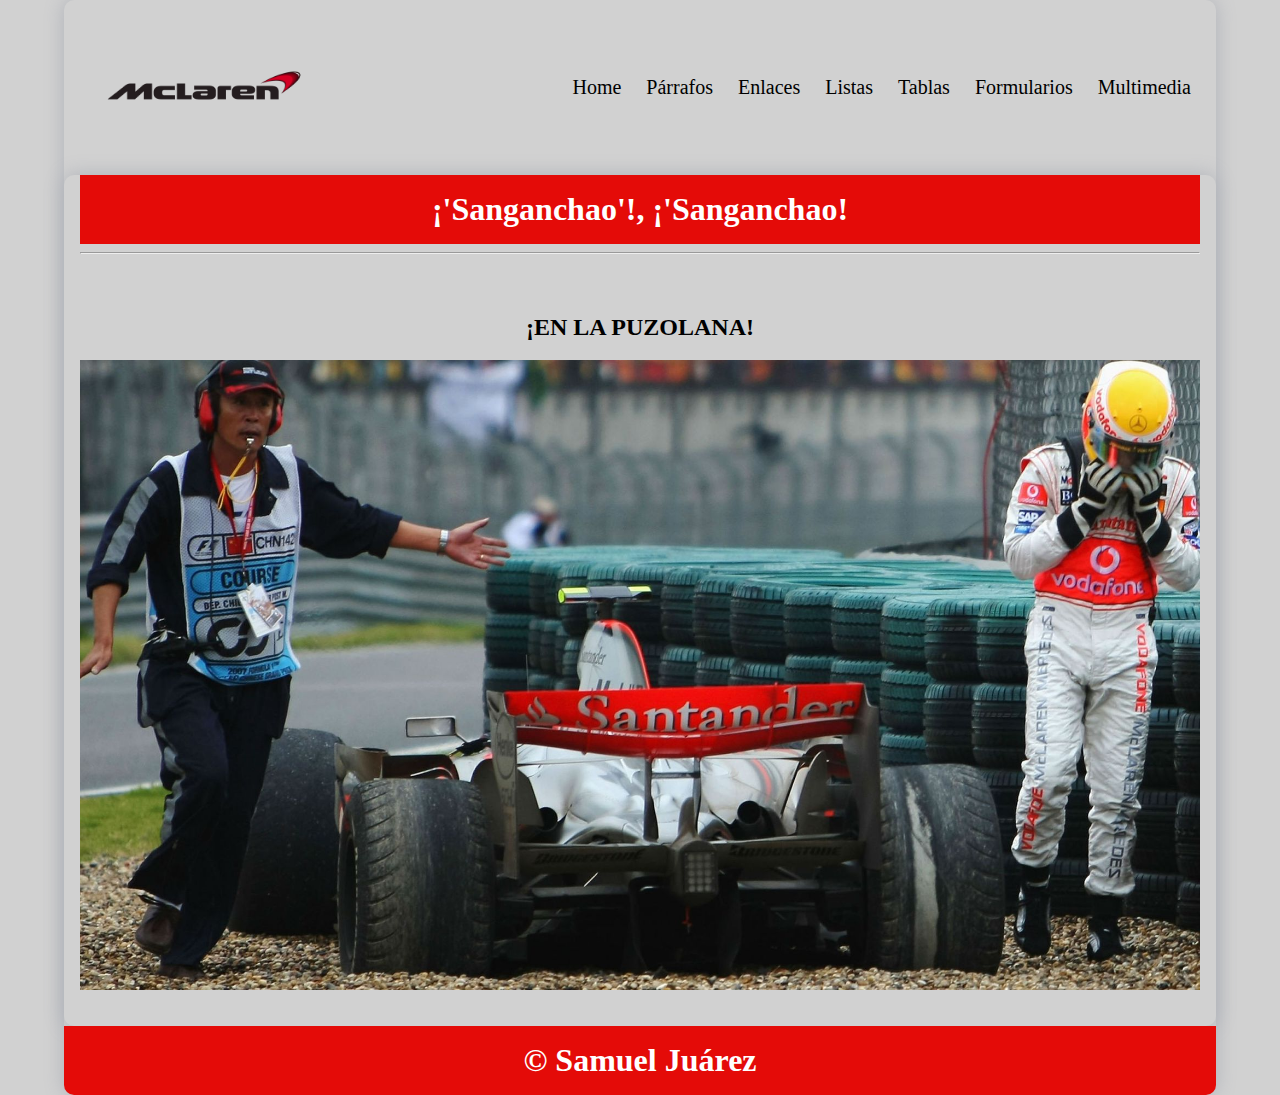
<file: index.html>
<!DOCTYPE html>
<html lang="en">

<head>
    <meta charset="UTF-8">
    <meta name="viewport" content="width=device-width, initial-scale=1.0">
    <title>Curso HTML5-CSS3</title>
    <link rel="stylesheet" href="css/style.css">
</head>

<body>
    <div class="container shadow">
        <header>
            <div class="row align-items-center">
                <div class="col-3"><img src="img/Mclaren.png" alt="logo" width="250"></div>
                <div class="col-9">
                    <span id="btnmenu" onclick="opendrawer()">&#9776;</span>
                    <nav id="menu">
                        <ul class="text-right">
                            <li>
                                <a href="index.html">
                                    Home
                                </a>
                            </li>
                            <li>
                                <a href="parrafos.html">
                                    Párrafos
                                </a>
                            </li>
                            <li>
                                <a href="enlaces.html">
                                    Enlaces
                                </a>
                            </li>
                            <li>
                                <a href="listas.html">
                                    Listas
                                </a>
                            </li>
                            <li>
                                <a href="tablas.html">
                                    Tablas
                                </a>
                            </li>
                            <li>
                                <a href="formularios.html">
                                    Formularios
                                </a>
                            </li>
                            <li>
                                <a href="multimedia.html">
                                    Multimedia
                                </a>
                            </li>
                        </ul>
                    </nav>
                </div>
            </div>


        </header>
        <main class="shadow">
            <div class="px-3">
                <h1 class="text-center bg-azul-o text-white py-3">¡'Sanganchao'!, ¡'Sanganchao!</h1>
            </div>
            <div class="px-3">
                <hr>
            </div>
            <div class="p-3">
                <div id="home" class="py-3">
                    <h2 class="text-center">¡EN LA PUZOLANA!</h2>
                    <img src="img/Ham llorando.jpg" alt="" width="100%">
                </div>
            </div>

        </main>
        <footer>
            <h1 class="bg-azul-o text-center text-white py-3">&copy; Samuel Juárez</h1>
        </footer>
    </div>
    <script>
        function opendrawer() {
            document.getElementById('menu').style.display = 'block';
            document.getElementById('menu').style.witdh = '100%';
        }
    </script>
</body>

</html>
</file>
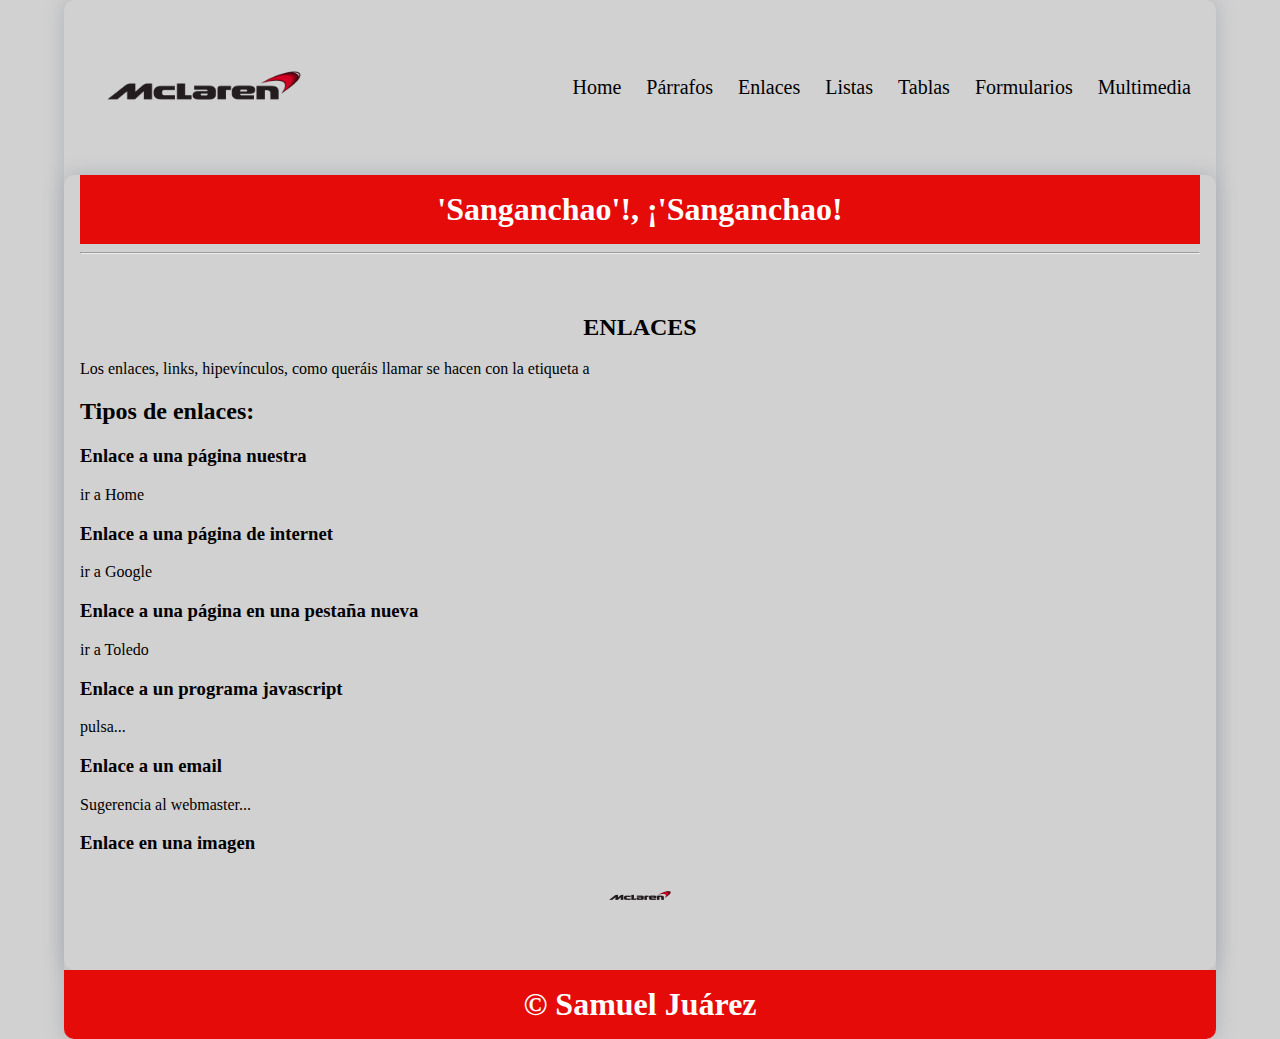
<file: enlaces.html>
<!DOCTYPE html>
<html lang="en">

<head>
    <meta charset="UTF-8">
    <meta name="viewport" content="width=device-width, initial-scale=1.0">
    <title>Curso HTML5-CSS3</title>
    <link rel="stylesheet" href="css/style.css">
</head>

<body>
    <div class="container shadow">
        <header>
            <div class="row align-items-center">
                <div class="col-3"><img src="img/Mclaren.png" alt="logo" width="250"></div>
                <div class="col-9">
                    <span id="btnmenu" onclick="opendrawer()">&#9776;</span>
                    <nav id="menu">
                        <ul class="text-right">
                            <li>
                                <a href="index.html">
                                    Home
                                </a>
                            </li>
                            <li>
                                <a href="parrafos.html">
                                    Párrafos
                                </a>
                            </li>
                            <li>
                                <a href="enlaces.html">
                                    Enlaces
                                </a>
                            </li>
                            <li>
                                <a href="listas.html">
                                    Listas
                                </a>
                            </li>
                            <li>
                                <a href="tablas.html">
                                    Tablas
                                </a>
                            </li>
                            <li>
                                <a href="formularios.html">
                                    Formularios
                                </a>
                            </li>
                            <li>
                                <a href="multimedia.html">
                                    Multimedia
                                </a>
                            </li>
                        </ul>
                    </nav>
                </div>
            </div>


        </header>
        <main class="shadow">
            <div class="px-3">
                <h1 class="text-center bg-azul-o text-white py-3">'Sanganchao'!, ¡'Sanganchao!</h1>
            </div>
            <div class="px-3">
                <hr>
            </div>
            <div class="p-3">
                <div id="enlaces" class="py-3">
                    <h2 class="text-center">ENLACES</h2>
                    <p>Los enlaces, links, hipevínculos, como queráis llamar se hacen con la etiqueta a</p>
                    <h2>Tipos de enlaces:</h2>
                    <h3>Enlace a una página nuestra</h3>
                    <p><a href="index.html">ir a Home</a></p>
                    <h3>Enlace a una página de internet</h3>
                    <p><a href="https:/www.google.es">ir a Google</a></p>
                    <h3>Enlace a una página en una pestaña nueva</h3>
                    <p><a href="https://www.toledo.es" target="_blank">ir a Toledo</a></p>
                    <h3>Enlace a un programa javascript</h3>
                    <p><a href="javascript:alert('Que tal colegas!')">pulsa...</a></p>
                    <h3>Enlace a un email</h3>
                    <p><a href="mailto:webmaster@azarquiel.es">Sugerencia al webmaster...</a></p>
                    <h3>Enlace en una imagen</h3>
                    <p class="text-center"><a href="https://cars.mclaren.com/es-es"><img src="img/Mclaren.png" alt="logofb" width="80"></a></p>

                </div>
            </div>

        </main>
        <footer>
            <h1 class="bg-azul-o text-center text-white py-3">&copy; Samuel Juárez</h1>
        </footer>
    </div>
    <script>
        function opendrawer() {
            document.getElementById('menu').style.display = 'block';
            document.getElementById('menu').style.witdh = '100%';
        }
    </script>
</body>

</html>
</file>
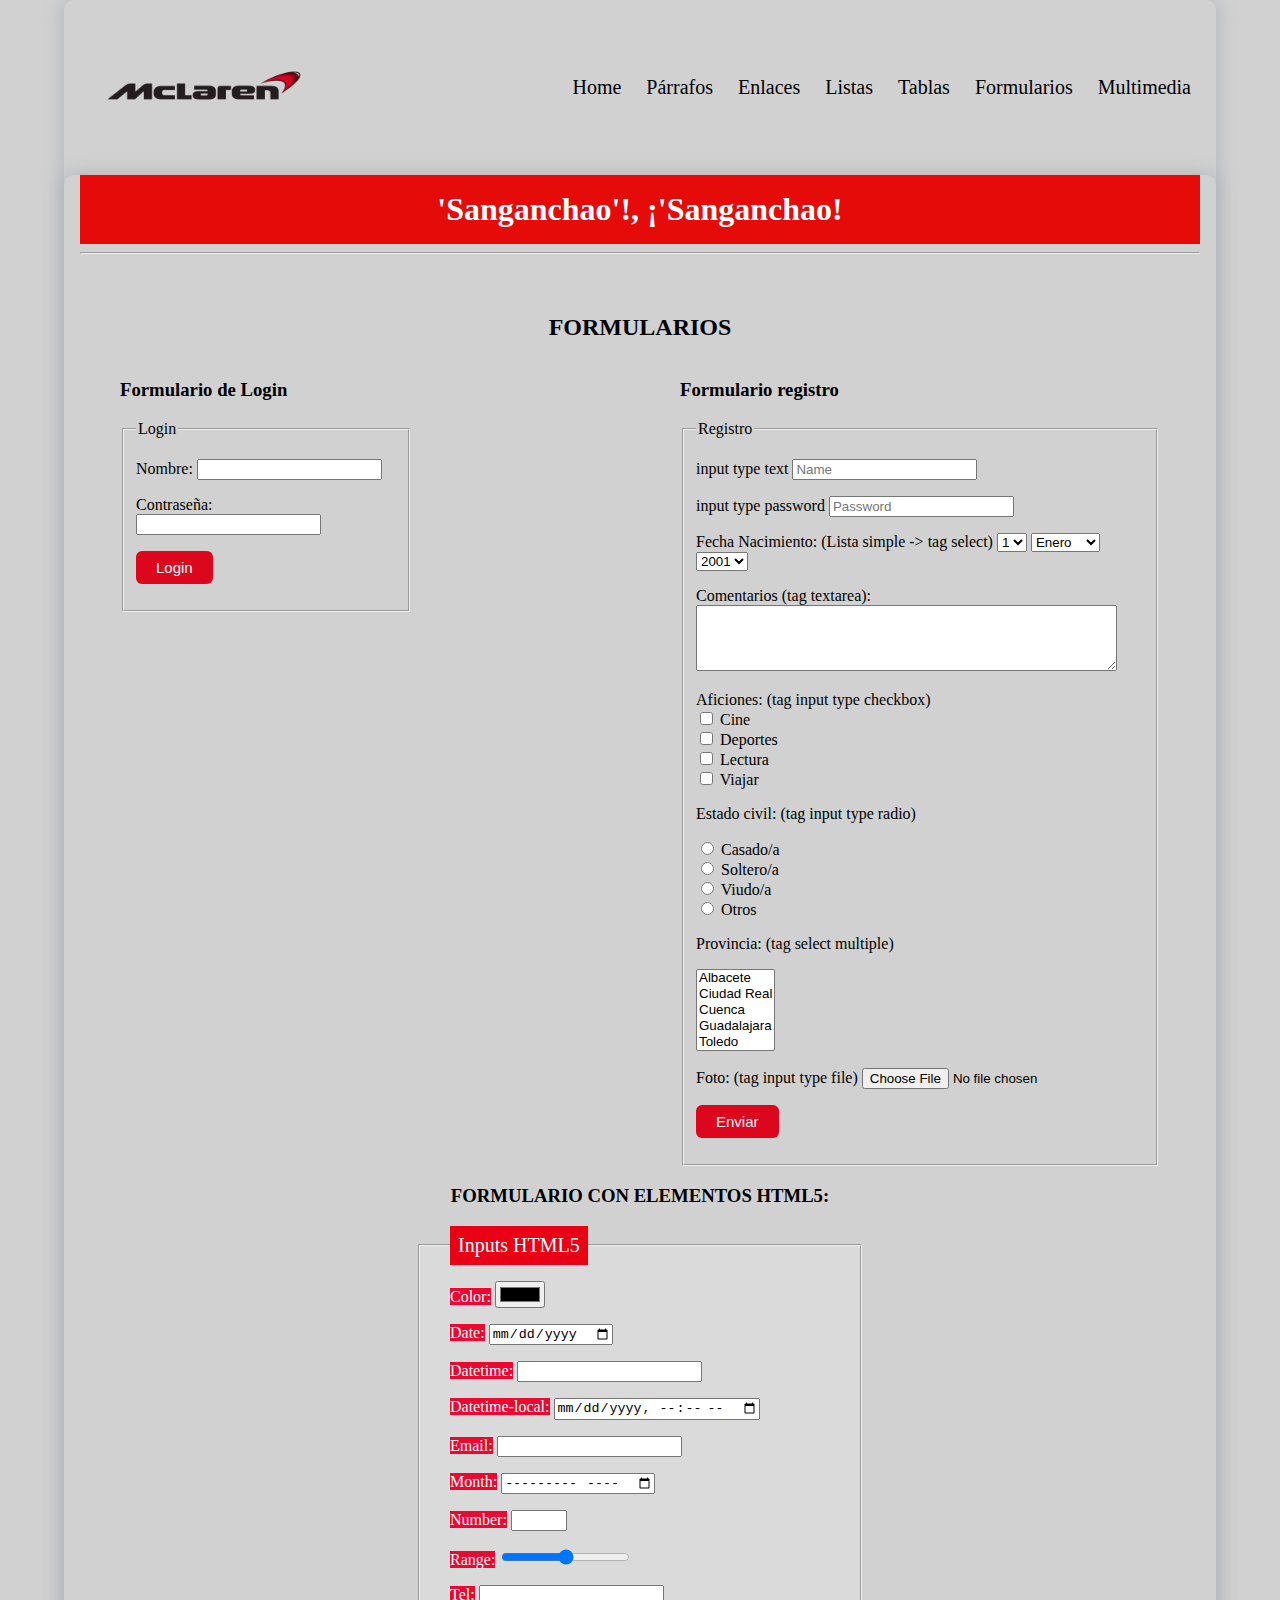
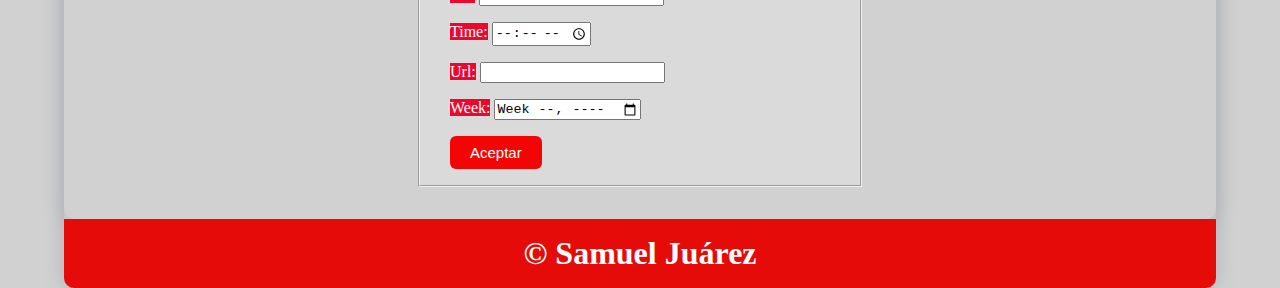
<file: formularios.html>
<!DOCTYPE html>
<html lang="en">

<head>
    <meta charset="UTF-8">
    <meta name="viewport" content="width=device-width, initial-scale=1.0">
    <title>Curso HTML5-CSS3</title>
    <link rel="stylesheet" href="css/style.css">
</head>

<body>
    <div class="container shadow">
        <header>
            <div class="row align-items-center">
                <div class="col-3"><img src="img/Mclaren.png" alt="logo" width="250"></div>
                <div class="col-9">
                    <span id="btnmenu" onclick="opendrawer()">&#9776;</span>
                    <nav id="menu">
                        <ul class="text-right">
                            <li>
                                <a href="index.html">
                                    Home
                                </a>
                            </li>
                            <li>
                                <a href="parrafos.html">
                                    Párrafos
                                </a>
                            </li>
                            <li>
                                <a href="enlaces.html">
                                    Enlaces
                                </a>
                            </li>
                            <li>
                                <a href="listas.html">
                                    Listas
                                </a>
                            </li>
                            <li>
                                <a href="tablas.html">
                                    Tablas
                                </a>
                            </li>
                            <li>
                                <a href="formularios.html">
                                    Formularios
                                </a>
                            </li>
                            <li>
                                <a href="multimedia.html">
                                    Multimedia
                                </a>
                            </li>
                        </ul>
                    </nav>
                </div>
            </div>


        </header>
        <main class="shadow">
            <div class="px-3">
                <h1 class="text-center bg-azul-o text-white py-3">'Sanganchao'!, ¡'Sanganchao!</h1>
            </div>
            <div class="px-3">
                <hr>
            </div>
            <div class="p-3">
                <div id="formularios" class="py-3">
                    <h2 class="text-center">FORMULARIOS</h2>
                    <form action="kk.php" method="get" class="form-login">
                        <h3>Formulario de Login</h3>
                        <fieldset>
                            <legend>
                                Login
                            </legend>
                            <p>Nombre: <input type="text" name="nombre" id=""></p>
                            <p>Contraseña: <input type="password" name="clave" id=""></p>
                            <p><input type="submit" value="Login" class="btn btn-blue"></p>
                        </fieldset>

                    </form>
                    <form action="kk.php" method="get" class="form-registro">
                        <h3>Formulario registro</h3>
                        <fieldset>
                            <legend>
                                Registro
                            </legend>
                            <p><label for="">input type text</label>
                                <input type="text" name="nombre" id="" placeholder="Name">
                            </p>
                            <p><label for="">input type password</label>
                                <input type="password" name="clave" id="" placeholder="Password">
                            </p>
                            <p>Fecha Nacimiento: (Lista simple -> tag select)
                                <select name="dia" id="">
                                    <option value="1">1</option>
                                    <option value="1">2</option>
                                    <option value="3">3</option>
                                </select>
                                <select name="mes" id="">
                                    <option value="1">Enero</option>
                                    <option value="2">Febrero</option>
                                    <option value="3">Marzo</option>
                                    <option value="4">Abril</option>
                                </select>
                                <select name="anio" id="">
                                    <option value="2001">2001</option>
                                    <option value="2002">2002</option>
                                </select>
                            <p>Comentarios (tag textarea):<br><textarea name="comentarios" id="" cols="50"
                                    rows="4"></textarea></p>
                            <p>Aficiones: (tag input type checkbox)<br>
                                <input type="checkbox" name="cine" id=""> Cine <br>
                                <input type="checkbox" name="deportes" id=""> Deportes <br>
                                <input type="checkbox" name="lectura" id=""> Lectura <br>
                                <input type="checkbox" name="viajar" id=""> Viajar <br>
                            </p>
                            <p>Estado civil: (tag input type radio)</p>
                            <input type="radio" name="ec" id=""> Casado/a <br>
                            <input type="radio" name="ec" id=""> Soltero/a <br>
                            <input type="radio" name="ec" id=""> Viudo/a <br>
                            <input type="radio" name="ec" id=""> Otros <br>
                            </p>
                            <p>Provincia: (tag select multiple)<br></p>
                            <select name="provincia" id="" multiple size="5">
                                <option value="1">Albacete</option>
                                <option value="1">Ciudad Real</option>
                                <option value="3">Cuenca</option>
                                <option value="1">Guadalajara</option>
                                <option value="1">Toledo</option>
                            </select>
                            <p>Foto: (tag input type file) <input type="file" name="foto" id=""></p>
                            <p><input type="submit" value="Enviar" class="btn btn-blue"></p>
                        </fieldset>
                    </form>
                    <div class="cb"></div>
                    <h3 class="text-center">FORMULARIO CON ELEMENTOS HTML5:</h3>
                    <form action="kk.php" method="post" class="form-html5">
                        <fieldset>
                            <legend>Inputs HTML5</legend>
                            <p><label for="">Color:</label> <input type="color" name="color" id=""></p>
                            <p><label for="">Date:</label> <input type="date" name="date" id=""></p>
                            <p><label for="">Datetime:</label> <input type="datetime" name="datetime" id=""></p>
                            <p><label for="">Datetime-local:</label> <input type="datetime-local" name="datetime-local"
                                    id=""></p>
                            <p><label for="">Email:</label> <input type="email" name="email" id=""></p>
                            <p><label for="">Month:</label> <input type="month" name="month" id=""></p>
                            <p><label for="">Number:</label> <input type="number" name="number" id="" step="2" min="10"
                                    max="30"></p>
                            <p><label for="">Range:</label> <input type="range" name="range" id="" step="2" min="10"
                                    max="30"></p>
                            <p><label for="">Tel:</label> <input type="tel" name="tel" id=""></p>
                            <p><label for="">Time:</label> <input type="time" name="time" id=""></p>
                            <p><label for="">Url:</label> <input type="url" name="url" id=""></p>
                            <p><label for="">Week:</label> <input type="week" name="week" id=""></p>
                            <p><input type="submit" value="Aceptar" id="" class="btn btn-red"></p>
                        </fieldset>
                    </form>
                </div>
            </div>

        </main>
        <footer>
            <h1 class="bg-azul-o text-center text-white py-3">&copy; Samuel Juárez</h1>
        </footer>
    </div>
    <script>
        function opendrawer() {
            document.getElementById('menu').style.display = 'block';
            document.getElementById('menu').style.witdh = '100%';
        }
    </script>
</body>

</html>
</file>
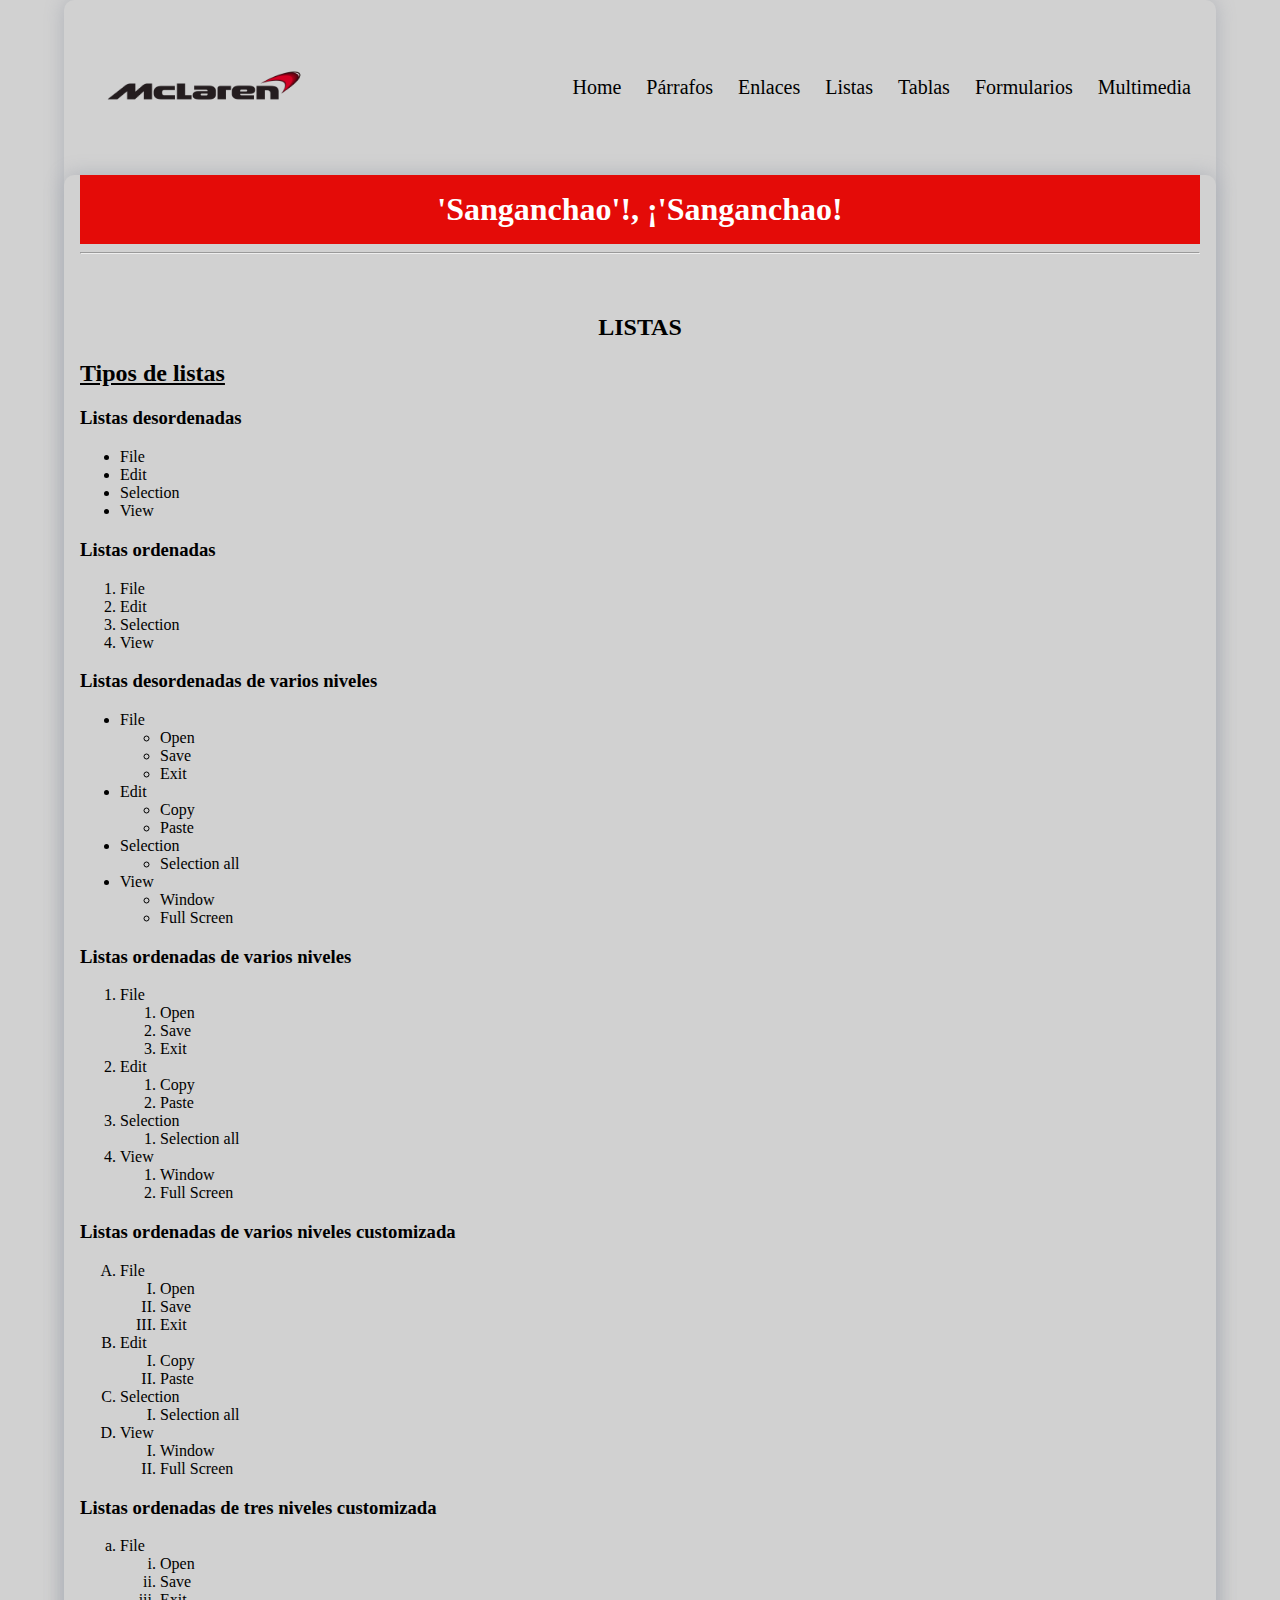
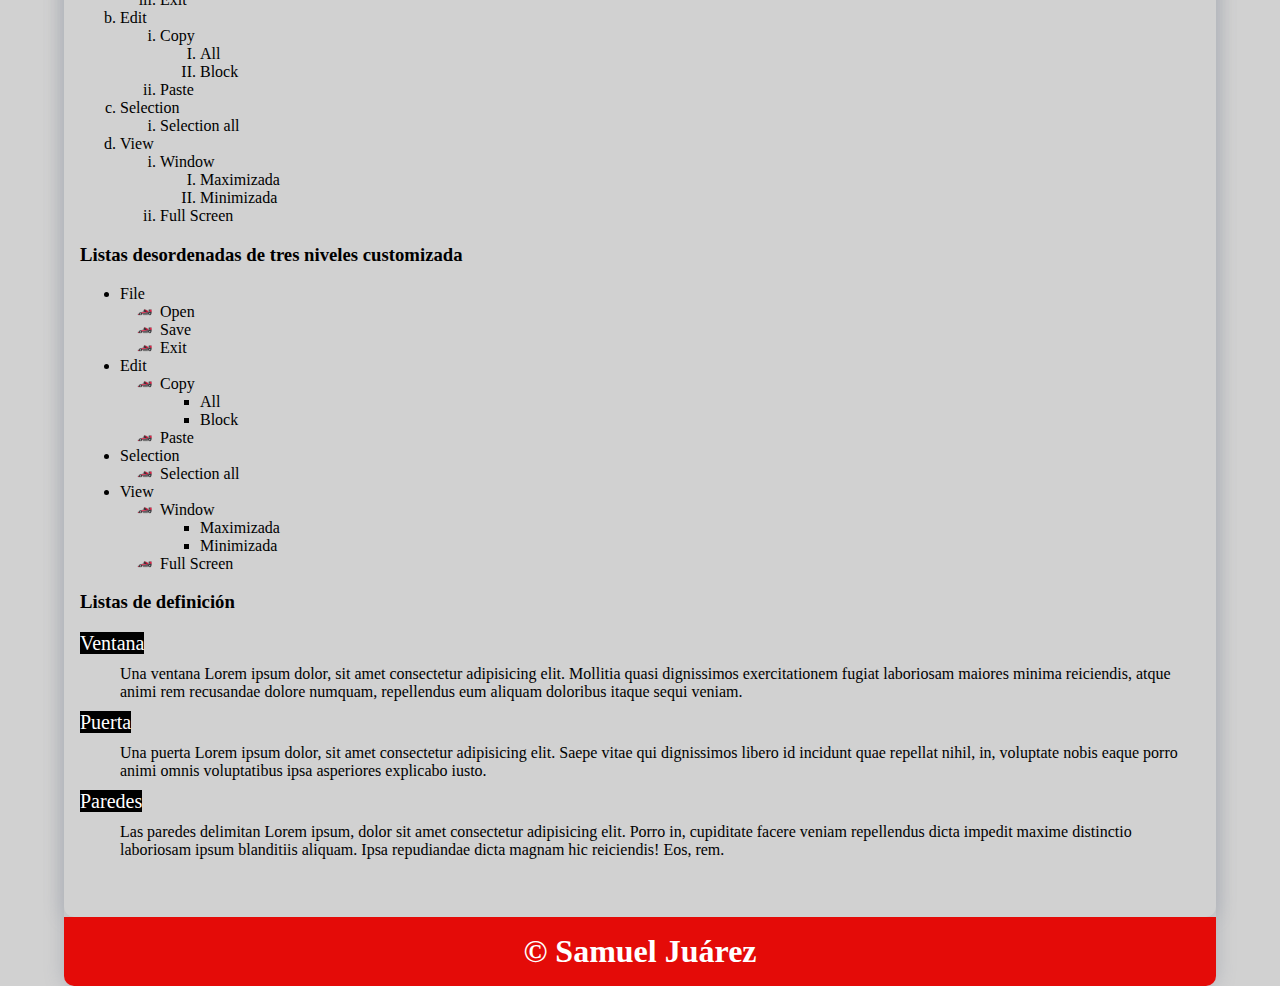
<file: listas.html>
<!DOCTYPE html>
<html lang="en">

<head>
    <meta charset="UTF-8">
    <meta name="viewport" content="width=device-width, initial-scale=1.0">
    <title>Curso HTML5-CSS3</title>
    <link rel="stylesheet" href="css/style.css">
</head>

<body>
    <div class="container shadow">
        <header>
            <div class="row align-items-center">
                <div class="col-3"><img src="img/Mclaren.png" alt="logo" width="250"></div>
                <div class="col-9">
                    <span id="btnmenu" onclick="opendrawer()">&#9776;</span>
                    <nav id="menu">
                        <ul class="text-right">
                            <li>
                                <a href="index.html">
                                    Home
                                </a>
                            </li>
                            <li>
                                <a href="parrafos.html">
                                    Párrafos
                                </a>
                            </li>
                            <li>
                                <a href="enlaces.html">
                                    Enlaces
                                </a>
                            </li>
                            <li>
                                <a href="listas.html">
                                    Listas
                                </a>
                            </li>
                            <li>
                                <a href="tablas.html">
                                    Tablas
                                </a>
                            </li>
                            <li>
                                <a href="formularios.html">
                                    Formularios
                                </a>
                            </li>
                            <li>
                                <a href="multimedia.html">
                                    Multimedia
                                </a>
                            </li>
                        </ul>
                    </nav>
                </div>
            </div>


        </header>
        <main class="shadow">
            <div class="px-3">
                <h1 class="text-center bg-azul-o text-white py-3">'Sanganchao'!, ¡'Sanganchao!</h1>
            </div>
            <div class="px-3">
                <hr>
            </div>
            <div class="p-3">
                <div id="listas" class="py-3">
                    <h2 class="text-center">LISTAS</h2>
                    <h2 class="text-subr">Tipos de listas</h2>
                    <h3>Listas desordenadas</h3>
                    <ul>
                        <li>File</li>
                        <li>Edit</li>
                        <li>Selection</li>
                        <li>View</li>
                    </ul>
                    <h3>Listas ordenadas</h3>
                    <ol>
                        <li>File</li>
                        <li>Edit</li>
                        <li>Selection</li>
                        <li>View</li>
                    </ol>
                    <h3>Listas desordenadas de varios niveles</h3>
                    <ul>
                        <li>File
                            <ul>
                                <li>Open</li>
                                <li>Save</li>
                                <li>Exit</li>
                            </ul>
                        </li>
                        <li>Edit
                            <ul>
                                <li>Copy</li>
                                <li>Paste</li>
                            </ul>
                        </li>
                        <li>Selection
                            <ul>
                                <li>Selection all</li>
                            </ul>
                        </li>
                        <li>View
                            <ul>
                                <li>Window</li>
                                <li>Full Screen</li>
                            </ul>
                        </li>
                    </ul>
                    <h3>Listas ordenadas de varios niveles</h3>
                    <ol>
                        <li>File
                            <ol>
                                <li>Open</li>
                                <li>Save</li>
                                <li>Exit</li>
                            </ol>
                        </li>
                        <li>Edit
                            <ol>
                                <li>Copy</li>
                                <li>Paste</li>
                            </ol>
                        </li>
                        <li>Selection
                            <ol>
                                <li>Selection all</li>
                            </ol>
                        </li>
                        <li>View
                            <ol>
                                <li>Window</li>
                                <li>Full Screen</li>
                            </ol>
                        </li>
                    </ol>
                    <h3>Listas ordenadas de varios niveles customizada</h3>
                    <div id="listaoc">
                        <ol>
                            <li>File
                                <ol>
                                    <li>Open</li>
                                    <li>Save</li>
                                    <li>Exit</li>
                                </ol>
                            </li>
                            <li>Edit
                                <ol>
                                    <li>Copy</li>
                                    <li>Paste</li>
                                </ol>
                            </li>
                            <li>Selection
                                <ol>
                                    <li>Selection all</li>
                                </ol>
                            </li>
                            <li>View
                                <ol>
                                    <li>Window</li>
                                    <li>Full Screen</li>
                                </ol>
                            </li>
                        </ol>
                    </div>
                    <h3>Listas ordenadas de tres niveles customizada</h3>
                    <div id="listaotc">
                        <ol>
                            <li>File
                                <ol>
                                    <li>Open</li>
                                    <li>Save</li>
                                    <li>Exit</li>
                                </ol>
                            </li>
                            <li>Edit
                                <ol>
                                    <li>Copy
                                        <ol>
                                            <li>All</li>
                                            <li>Block</li>
                                        </ol>
                                    </li>
                                    <li>Paste</li>
                                </ol>
                            </li>
                            <li>Selection
                                <ol>
                                    <li>Selection all</li>
                                </ol>
                            </li>
                            <li>View
                                <ol>
                                    <li>Window
                                        <ol>
                                            <li>Maximizada</li>
                                            <li>Minimizada</li>
                                        </ol>
                                    </li>
                                    <li>Full Screen</li>
                                </ol>
                            </li>
                        </ol>
                    </div>
                    <h3>Listas desordenadas de tres niveles customizada</h3>
                    <div id="listadtc">
                        <ul>
                            <li>File
                                <ul>
                                    <li>Open</li>
                                    <li>Save</li>
                                    <li>Exit</li>
                                </ul>
                            </li>
                            <li>Edit
                                <ul>
                                    <li>Copy
                                        <ul>
                                            <li>All</li>
                                            <li>Block</li>
                                        </ul>
                                    </li>
                                    <li>Paste</li>
                                </ul>
                            </li>
                            <li>Selection
                                <ul>
                                    <li>Selection all</li>
                                </ul>
                            </li>
                            <li>View
                                <ul>
                                    <li>Window
                                        <ul>
                                            <li>Maximizada</li>
                                            <li>Minimizada</li>
                                        </ul>
                                    </li>
                                    <li>Full Screen</li>
                                </ul>
                            </li>
                        </ul>
                    </div>
                    <h3>Listas de definición</h3>
                    <dl>
                        <dt>Ventana</dt>
                        <dd>Una ventana Lorem ipsum dolor, sit amet consectetur adipisicing elit. Mollitia quasi
                            dignissimos exercitationem fugiat laboriosam maiores minima reiciendis, atque animi rem
                            recusandae dolore numquam, repellendus eum aliquam doloribus itaque sequi veniam.</dd>
                        <dt>Puerta</dt>
                        <dd>Una puerta Lorem ipsum dolor, sit amet consectetur adipisicing elit. Saepe vitae qui
                            dignissimos libero id incidunt quae repellat nihil, in, voluptate nobis eaque porro animi
                            omnis voluptatibus ipsa asperiores explicabo iusto.</dd>
                        <dt>Paredes</dt>
                        <dd>Las paredes delimitan Lorem ipsum, dolor sit amet consectetur adipisicing elit. Porro in,
                            cupiditate facere veniam repellendus dicta impedit maxime distinctio laboriosam ipsum
                            blanditiis aliquam. Ipsa repudiandae dicta magnam hic reiciendis! Eos, rem.</dd>
                    </dl>
                </div>
            </div>

        </main>
        <footer>
            <h1 class="bg-azul-o text-center text-white py-3">&copy; Samuel Juárez</h1>
        </footer>
    </div>
    <script>
        function opendrawer() {
            document.getElementById('menu').style.display = 'block';
            document.getElementById('menu').style.witdh = '100%';
        }
    </script>
</body>

</html>
</file>
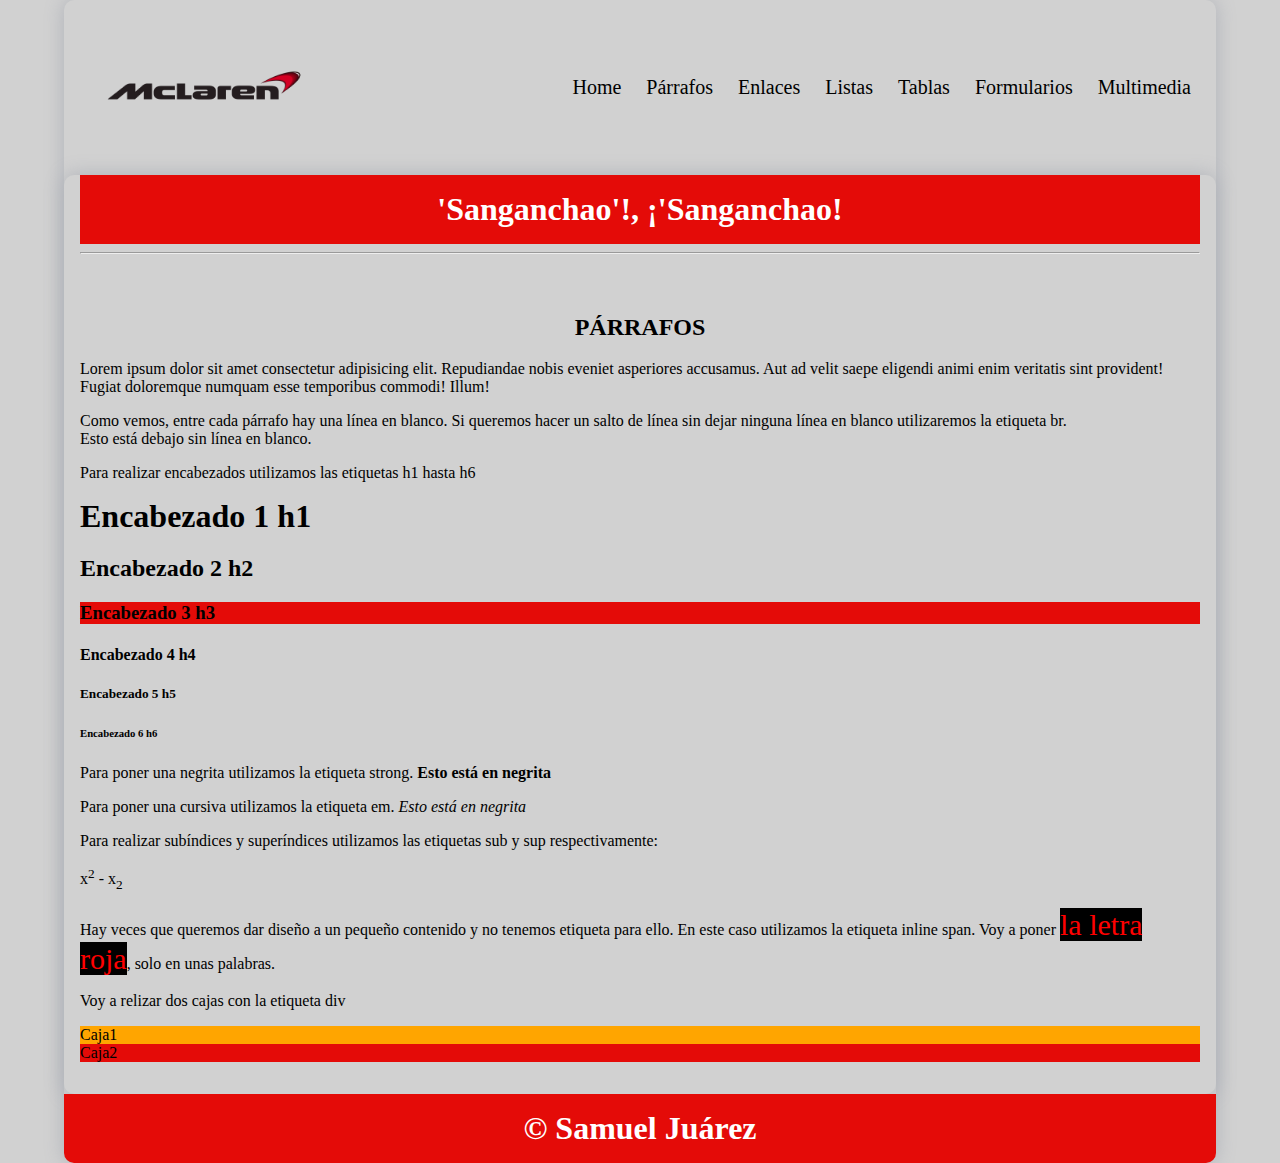
<file: parrafos.html>
<!DOCTYPE html>
<html lang="en">

<head>
    <meta charset="UTF-8">
    <meta name="viewport" content="width=device-width, initial-scale=1.0">
    <title>Curso HTML5-CSS3</title>
    <link rel="stylesheet" href="css/style.css">
</head>

<body>
    <div class="container shadow">
        <header>
            <div class="row align-items-center">
                <div class="col-3"><img src="img/Mclaren.png" alt="logo" width="250"></div>
                <div class="col-9">
                    <span id="btnmenu" onclick="opendrawer()">&#9776;</span>
                    <nav id="menu">
                        <ul class="text-right">
                            <li>
                                <a href="index.html">
                                    Home
                                </a>
                            </li>
                            <li>
                                <a href="parrafos.html">
                                    Párrafos
                                </a>
                            </li>
                            <li>
                                <a href="enlaces.html">
                                    Enlaces
                                </a>
                            </li>
                            <li>
                                <a href="listas.html">
                                    Listas
                                </a>
                            </li>
                            <li>
                                <a href="tablas.html">
                                    Tablas
                                </a>
                            </li>
                            <li>
                                <a href="formularios.html">
                                    Formularios
                                </a>
                            </li>
                            <li>
                                <a href="multimedia.html">
                                    Multimedia
                                </a>
                            </li>
                        </ul>
                    </nav>
                </div>
            </div>


        </header>
        <main class="shadow">
            <div class="px-3">
                <h1 class="text-center bg-azul-o text-white py-3">'Sanganchao'!, ¡'Sanganchao!</h1>
            </div>
            <div class="px-3">
                <hr>
            </div>
            <div class="p-3">
                <div id="parrafos" class="py-3">
                    <h2 class="text-center">PÁRRAFOS</h2>
                    <p>Lorem ipsum dolor sit amet consectetur adipisicing elit. Repudiandae nobis eveniet asperiores
                        accusamus. Aut ad velit saepe eligendi animi enim veritatis sint provident! Fugiat doloremque
                        numquam esse temporibus commodi! Illum!</p>
                    <p>Como vemos, entre cada párrafo hay una línea en blanco. Si queremos hacer un salto de línea sin
                        dejar ninguna línea en blanco utilizaremos la etiqueta br. <br>Esto está debajo sin línea en
                        blanco.</p>
                    <p>Para realizar encabezados utilizamos las etiquetas h1 hasta h6</p>
                    <h1>Encabezado 1 h1</h1>
                    <h2>Encabezado 2 h2</h2>
                    <h3 class="bg-azul-o">Encabezado 3 h3</h3>
                    <h4>Encabezado 4 h4</h4>
                    <h5>Encabezado 5 h5</h5>
                    <h6>Encabezado 6 h6</h6>
                    <p>Para poner una negrita utilizamos la etiqueta strong. <strong>Esto está en negrita</strong></p>
                    <p>Para poner una cursiva utilizamos la etiqueta em. <em>Esto está en negrita</em></p>
                    <p>Para realizar subíndices y superíndices utilizamos las etiquetas sub y sup respectivamente:</p>
                    <p>x<sup>2</sup> - x<sub>2</sub></p>
                    <p>Hay veces que queremos dar diseño a un pequeño contenido y no tenemos etiqueta para ello. En este
                        caso utilizamos la etiqueta inline span. Voy a poner <span class="text-red">la letra
                            roja</span>, solo en unas palabras.</p>
                    <p>Voy a relizar dos cajas con la etiqueta div</p>
                    <div class="bg-orange">Caja1</div>
                    <div class="bg-azul-o">Caja2</div>
                </div>
            </div>

        </main>
        <footer>
            <h1 class="bg-azul-o text-center text-white py-3">&copy; Samuel Juárez</h1>
        </footer>
    </div>
    <script>
        function opendrawer() {
            document.getElementById('menu').style.display = 'block';
            document.getElementById('menu').style.witdh = '100%';
        }
    </script>
</body>

</html>
</file>
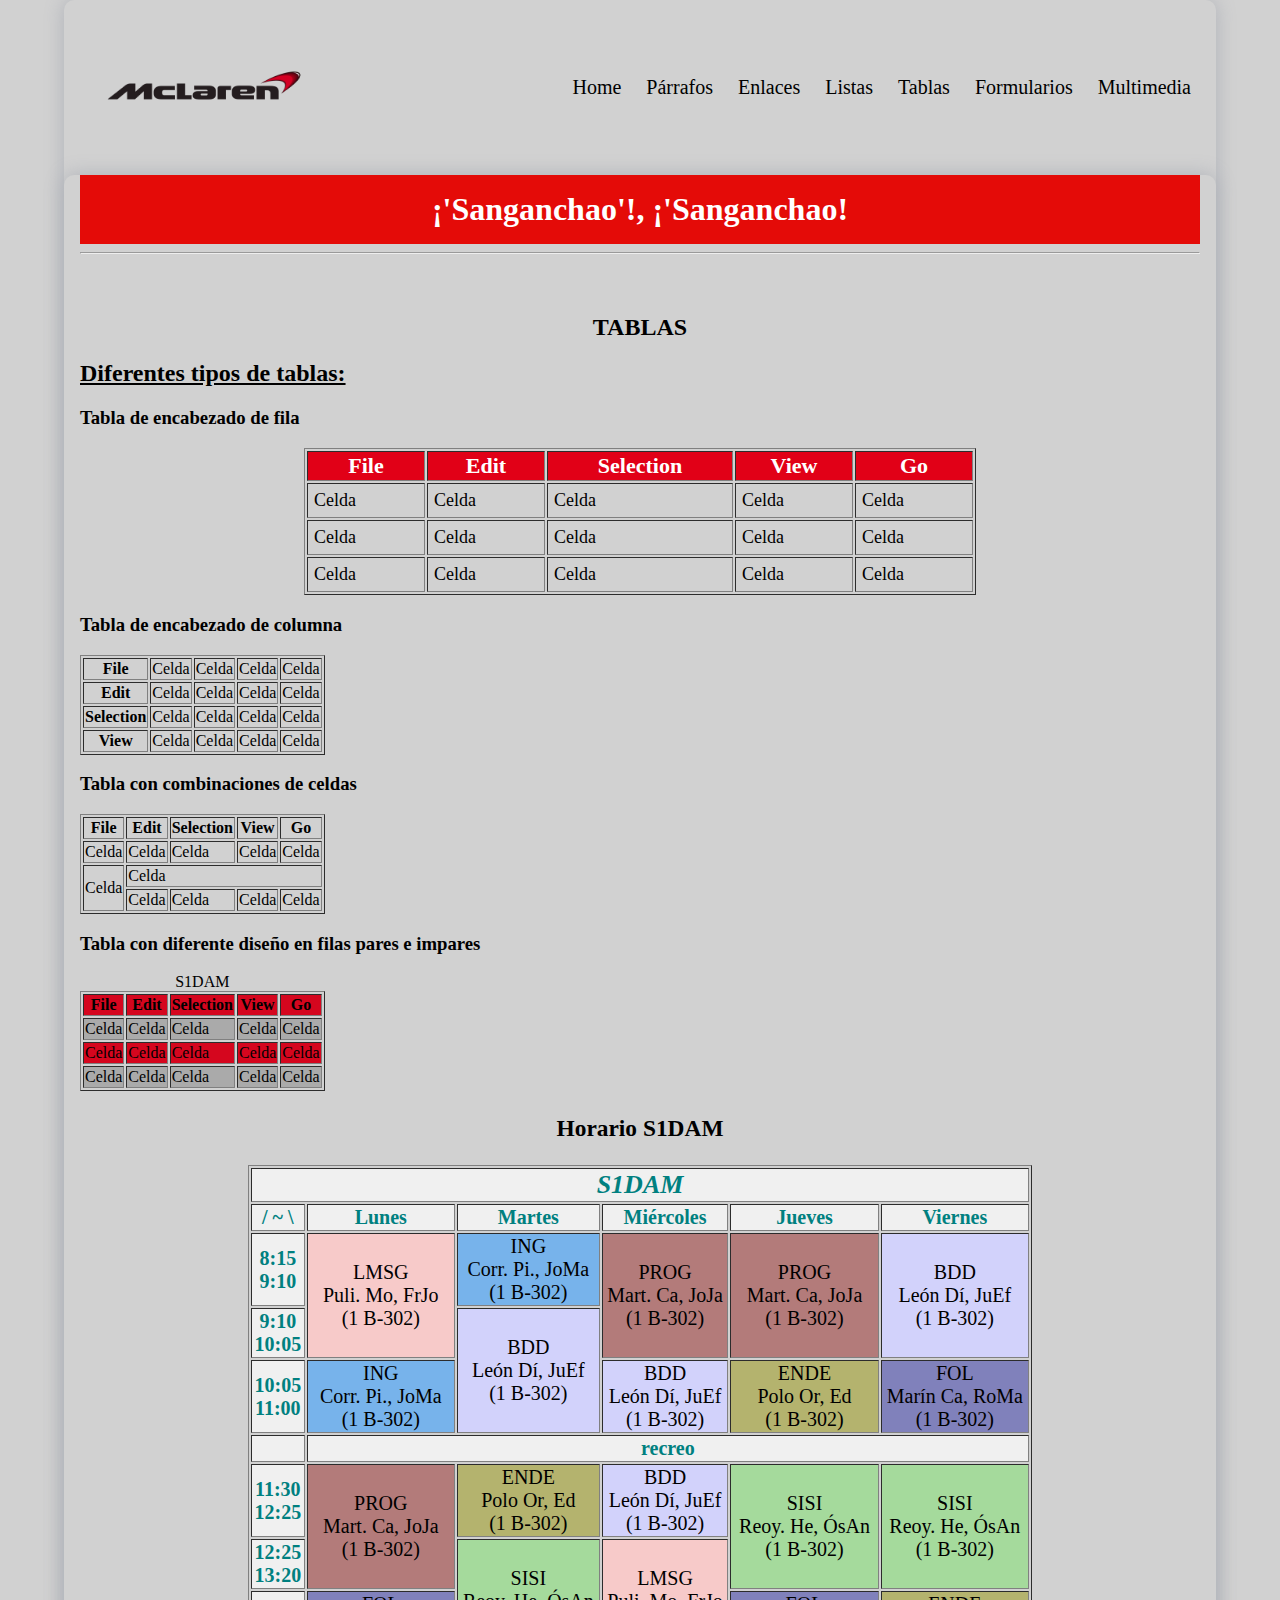
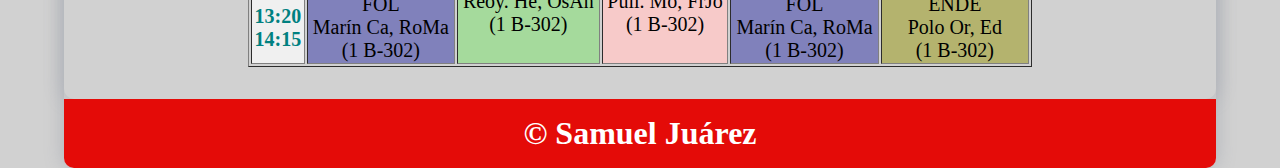
<file: tablas.html>
<!DOCTYPE html>
<html lang="en">

<head>
    <meta charset="UTF-8">
    <meta name="viewport" content="width=device-width, initial-scale=1.0">
    <title>Curso HTML5-CSS3</title>
    <link rel="stylesheet" href="css/style.css">
</head>

<body>
    <div class="container shadow">
        <header>
            <div class="row align-items-center">
                <div class="col-3"><img src="img/Mclaren.png" alt="logo" width="250"></div>
                <div class="col-9">
                    <span id="btnmenu" onclick="opendrawer()">&#9776;</span>
                    <nav id="menu">
                        <ul class="text-right">
                            <li>
                                <a href="index.html">
                                    Home
                                </a>
                            </li>
                            <li>
                                <a href="parrafos.html">
                                    Párrafos
                                </a>
                            </li>
                            <li>
                                <a href="enlaces.html">
                                    Enlaces
                                </a>
                            </li>
                            <li>
                                <a href="listas.html">
                                    Listas
                                </a>
                            </li>
                            <li>
                                <a href="tablas.html">
                                    Tablas
                                </a>
                            </li>
                            <li>
                                <a href="formularios.html">
                                    Formularios
                                </a>
                            </li>
                            <li>
                                <a href="multimedia.html">
                                    Multimedia
                                </a>
                            </li>
                        </ul>
                    </nav>
                </div>
            </div>


        </header>
        <main class="shadow">
            <div class="px-3">
                <h1 class="text-center bg-azul-o text-white py-3">¡'Sanganchao'!, ¡'Sanganchao!</h1>
            </div>
            <div class="px-3">
                <hr>
            </div>
            <div class="p-3">
                <div id="tablas" class="py-3">
                    <h2 class="text-center">TABLAS</h2>
                    <h2 class="text-subr">Diferentes tipos de tablas:</h2>
                    <h3>Tabla de encabezado de fila</h3>
                    <table border="1" class="tcenter">
                        <tr>
                            <th>File</th>
                            <th>Edit</th>
                            <th>Selection</th>
                            <th>View</th>
                            <th>Go</th>
                        </tr>
                        <tr>
                            <td>Celda</td>
                            <td>Celda</td>
                            <td>Celda</td>
                            <td>Celda</td>
                            <td>Celda</td>
                        </tr>
                        <tr>
                            <td>Celda</td>
                            <td>Celda</td>
                            <td>Celda</td>
                            <td>Celda</td>
                            <td>Celda</td>
                        </tr>
                        <tr>
                            <td>Celda</td>
                            <td>Celda</td>
                            <td>Celda</td>
                            <td>Celda</td>
                            <td>Celda</td>
                        </tr>
                    </table>
                    <h3>Tabla de encabezado de columna</h3>
                    <table border="1">
                        <tr>
                            <th>File</th>
                            <td>Celda</td>
                            <td>Celda</td>
                            <td>Celda</td>
                            <td>Celda</td>
                        </tr>
                        <tr>
                            <th>Edit</th>
                            <td>Celda</td>
                            <td>Celda</td>
                            <td>Celda</td>
                            <td>Celda</td>
                        </tr>
                        <tr>
                            <th>Selection</th>
                            <td>Celda</td>
                            <td>Celda</td>
                            <td>Celda</td>
                            <td>Celda</td>
                        </tr>
                        <tr>
                            <th>View</th>
                            <td>Celda</td>
                            <td>Celda</td>
                            <td>Celda</td>
                            <td>Celda</td>
                        </tr>
                    </table>
                    <h3>Tabla con combinaciones de celdas</h3>
                    <table border="1">
                        <tr>
                            <th>File</th>
                            <th>Edit</th>
                            <th>Selection</th>
                            <th>View</th>
                            <th>Go</th>
                        </tr>
                        <tr>
                            <td>Celda</td>
                            <td>Celda</td>
                            <td>Celda</td>
                            <td>Celda</td>
                            <td>Celda</td>
                        </tr>
                        <tr>
                            <td rowspan="2">Celda</td>
                            <td colspan="4">Celda</td>
                        </tr>
                        <tr>
                            <td>Celda</td>
                            <td>Celda</td>
                            <td>Celda</td>
                            <td>Celda</td>
                        </tr>
                    </table>
                    <h3>Tabla con diferente diseño en filas pares e impares</h3>
                    <table border="1" class="tstriped">
                        <caption>S1DAM</caption>
                        <tr>
                            <th>File</th>
                            <th>Edit</th>
                            <th>Selection</th>
                            <th>View</th>
                            <th>Go</th>
                        </tr>
                        <tr>
                            <td>Celda</td>
                            <td>Celda</td>
                            <td>Celda</td>
                            <td>Celda</td>
                            <td>Celda</td>
                        </tr>
                        <tr>
                            <td>Celda</td>
                            <td>Celda</td>
                            <td>Celda</td>
                            <td>Celda</td>
                            <td>Celda</td>
                        </tr>
                        <tr>
                            <td>Celda</td>
                            <td>Celda</td>
                            <td>Celda</td>
                            <td>Celda</td>
                            <td>Celda</td>
                        </tr>
                    </table>
                    <table border="1" class="horario">
                        <caption><h3>Horario S1DAM</h3></caption>
                        <tr>
                            <th colspan="6" class="grupo">S1DAM</th>
                        </tr>
                        <tr>
                            <th>/ &#0126; \</th>
                            <th>Lunes</th>
                            <th>Martes</th>
                            <th>Miércoles</th>
                            <th>Jueves</th>
                            <th>Viernes</th>
                        </tr>
                        <tr>
                            <th>8:15<br/>9:10</th>
                            <td rowspan="2" class="lm">LMSG<br>Puli. Mo, FrJo<br>(1 B-302)</td>
                            <td class="ing">ING<br>Corr. Pi., JoMa<br>(1 B-302)</td>
                            <td rowspan="2" class="prog">PROG<br>Mart. Ca, JoJa<br>(1 B-302)</td>
                            <td rowspan="2" class="prog">PROG<br>Mart. Ca, JoJa<br>(1 B-302)</td>
                            <td rowspan="2" class="bd">BDD<br>León Dí, JuEf<br>(1 B-302)</td>
                        </tr>
                        <tr>
                            <th>9:10<br/>10:05</th>
                            <td rowspan="2" class="bd">BDD<br>León Dí, JuEf<br>(1 B-302)</td>
                        </tr>
                        <tr>
                            <th>10:05<br/>11:00</th>
                            <td class="ing">ING<br>Corr. Pi., JoMa<br>(1 B-302)</td>
                            <td class="bd">BDD<br>León Dí, JuEf<br>(1 B-302)</td>
                            <td class="ende">ENDE<br>Polo Or, Ed<br>(1 B-302)</td>
                            <td class="fol">FOL<br>Marín Ca, RoMa<br>(1 B-302)</td>
                        </tr>
                        <tr>
                            <th></th>
                            <th colspan="5">recreo</th>
                        </tr>
                        <tr>
                            <th>11:30<br/>12:25</th>
                            <td rowspan="2" class="prog">PROG<br>Mart. Ca, JoJa<br>(1 B-302)</td>
                            <td class="ende">ENDE<br>Polo Or, Ed<br>(1 B-302)</td>
                            <td class="bd">BDD<br>León Dí, JuEf<br>(1 B-302)</td>
                            <td rowspan="2" class="sisi">SISI<br>Reoy. He, ÓsAn<br>(1 B-302)</td>
                            <td rowspan="2" class="sisi">SISI<br>Reoy. He, ÓsAn<br>(1 B-302)</td>
                        </tr>
                        <tr>
                            <th>12:25<br/>13:20</th>
                            <td rowspan="2" class="sisi">SISI<br>Reoy. He, ÓsAn<br>(1 B-302)</td>
                            <td rowspan="2" class="lm">LMSG<br>Puli. Mo, FrJo<br>(1 B-302)</td>
                        </tr>
                        <tr>
                            <th>13:20<br/>14:15</th>
                            <td class="fol">FOL<br>Marín Ca, RoMa<br>(1 B-302)</td>
                            <td class="fol">FOL<br>Marín Ca, RoMa<br>(1 B-302)</td>
                            <td class="ende">ENDE<br>Polo Or, Ed<br>(1 B-302)</td>
                        </tr>
                    </table>

                </div>
            </div>

        </main>
        <footer>
            <h1 class="bg-azul-o text-center text-white py-3">&copy; Samuel Juárez</h1>
        </footer>
    </div>
    <script>
        function opendrawer() {
            document.getElementById('menu').style.display = 'block';
            document.getElementById('menu').style.witdh = '100%';
        }
    </script>
</body>

</html>
</file>
<file: css/style.css>
body {
    margin: 0;
    background-color: rgb(209, 209, 209);
}
.p {
    font-family: "Segoe UI";
  }

* {
    box-sizing: border-box;
    color: rgb(0, 0, 0);
}

/* For desktop: */
.container {
    width: 90%;
    margin: 0 auto;
}
/* For mobile: */
@media screen and (max-width: 1000px) {
    .container {
        width: 100%;
    }
}
/* For desktop: */
.row {
    display: flex;
    justify-content: space-between;
    align-items: center;
}
/* For mobile: */
@media screen and (max-width: 1000px) {
    .row {
        flex-wrap: wrap;
    }
}

.justify-content-between {
    justify-content: space-between;
}

.align-items-center {
    align-items: center;
}

/* For desktop: */
.col-1 {
    width: 8.33%;
}

.col-2 {
    width: 16.66%;
}

.col-3 {
    width: 25%;
}

.col-4 {
    width: 33.33%;
}

.col-5 {
    width: 41.66%;
}

.col-6 {
    width: 50%;
}

.col-7 {
    width: 58.33%;
}

.col-8 {
    width: 66.66%;
}

.col-9 {
    width: 75%;
}

.col-10 {
    width: 83.33%;
}

.col-11 {
    width: 91.66%;
}

.col-12 {
    width: 100%;
}

/* For mobile: */
@media only screen and (max-width: 1000px) {
    [class*="col-"] {
        width: 100%;
    }
}

/* For desktop: */
[class*="col-"] {
    padding: 15px;
}

.shadow {
    box-shadow: 0 0 20px rgb(174, 177, 184);
    border-radius: 10px;
}
nav ul{
    padding: 0;
    margin: 0;
    list-style-type: none;
}

nav li {
    display: inline;
    padding: 10px;
    font-size: 20px;
}
/* For mobile: */
@media screen and (max-width: 1000px) {
    nav li {
        display: flex;
        justify-content: center;
        font-size: 30px;
    }
    nav ul {
        background-color: rgb(174, 177, 184);
    }
}

nav li a {
    color: rgb(0, 0, 0);
}

nav li:hover {
    background-color:  rgb(174, 177, 184);
}

.text-right{
    text-align: right;
}

a {
    text-decoration: none;
}
.text-center {
    text-align: center;
}
.py-3 {
    padding: 16px 0;
}
.px-3 {
    padding: 0 16px;
}
.p-3 {
    padding: 16px;
}

.bg-azul-o {
    background-color: rgb(228 11 8);
}
.bg-azul-c {
    background-color: rgb(174, 177, 184);
}
.bg-orange {
    background-color: orange;
}
.text-white {
    color: white;
}
.text-red {
    color: red;
    font-size: 30px;
    background-color: rgb(0, 0, 0);
}
footer h1 {
    border-bottom-left-radius: 10px;
}
footer h1 {
    border-bottom-right-radius: 10px;
}

h1 {
    margin: 0;
}

#btnmenu {
    font-size: 40px;
    display: none;
}
/* For mobile: */
@media screen and (max-width: 1000px) {
    #btnmenu {
        display: inline;
    }
    #menu{
        display: none;
    }
}
@media screen and (max-width: 1600px) and (min-width: 1000px)  {
    #menu{
        display: block;
    }
}
.text-subr {
    text-decoration: underline;
}
#listaoc ol {
    list-style-type: upper-alpha;
}
#listaoc ol ol {
    list-style-type: upper-roman;
}
#listaotc ol {
    list-style-type: lower-alpha;
}
#listaotc ol ol {
    list-style-type: lower-roman;
}
#listaotc ol ol ol {
    list-style-type: upper-roman;
}
#listadtc ul ul {
    list-style-image: url(../img/Minif1.png);
}
#listadtc ul ul ul{
    list-style-image: none;
    list-style-type: square;
}
dt {
    background-color:  rgb(0, 0, 0);
    color: white;
    font-size: 20px;
    display: inline;
}
dd {
    padding: 10px 0;
}
table.tcenter {
    width: 60%;
    margin: 0 auto;
}
table.tcenter th{
    background-color: rgb(225, 0, 23);
    color: white;
    font-size: 22px;
}
table.tcenter td{
    padding: 6px;
    font-size: 18px;
}
table.tstriped tr:nth-child(odd){
    background-color: rgb(213, 6, 30);  
}
table.tstriped tr:nth-child(even){
    background-color: rgb(170, 170, 170);  
}
table.tborder, table.tborder td {
    border: solid 1px rgb(0, 0, 0);
}

table.horario {
    font-size: 20px;
    width: 70%;
    margin: 0 auto;
    text-align: center;
}
table.horario td {
    color: black;
}
table.horario th {
    background-color: #f0f0f0;
    color: #008080;
}
table.horario th.grupo {
    font-size: 26px;
    font-style: italic;
}
.fol {
    background-color: #f0f0c8;
}
.ende {
    background-color: #b4b36e;
}
.lm {
    background-color: #f7cac9;
}
.prog {
    background-color: #b37b7a;
}
.sisi {
    background-color: #a5da9c;
}
.ing {
    background-color: #77b3eb;
}
.bd {
    background-color: #d2d2fb;
}
.fol {
    background-color: #8081bb;
}
form.form-login {
    width: 50%;
    float: left;
    padding: 0 40px;
}
form.form-registro {
    width: 50%;
    float: right;
    padding: 0 40px;
}
form.form-login fieldset{
    width: 60%;
}
form.form-html5 {
    width: 40%;
    margin: 0 auto;
}

form.form-html5 fieldset {
    padding: 0 30px;
    background-color: #dadada;
}
form.form-html5 legend {
    background-color: rgb(232, 1, 20);
    color: white;
    padding: 8px;
    font-size: 20px;
}
form.form-html5 label {
    background-color: rgb(237, 6, 45);
    color: rgb(255, 255, 255);
}
.cb {
    clear: both;
}
.btn {
    border: 0;
    padding: 8px 20px;
    border-radius: 6px;
    font-size: 15px;
}
.btn-red {
    background-color: rgb(243, 5, 5);
    color: white;
}
.btn-blue {
    background-color: rgb(220, 7, 28);
    color: white;
}
.w-100 {
    width: 100%;
}
</file>
